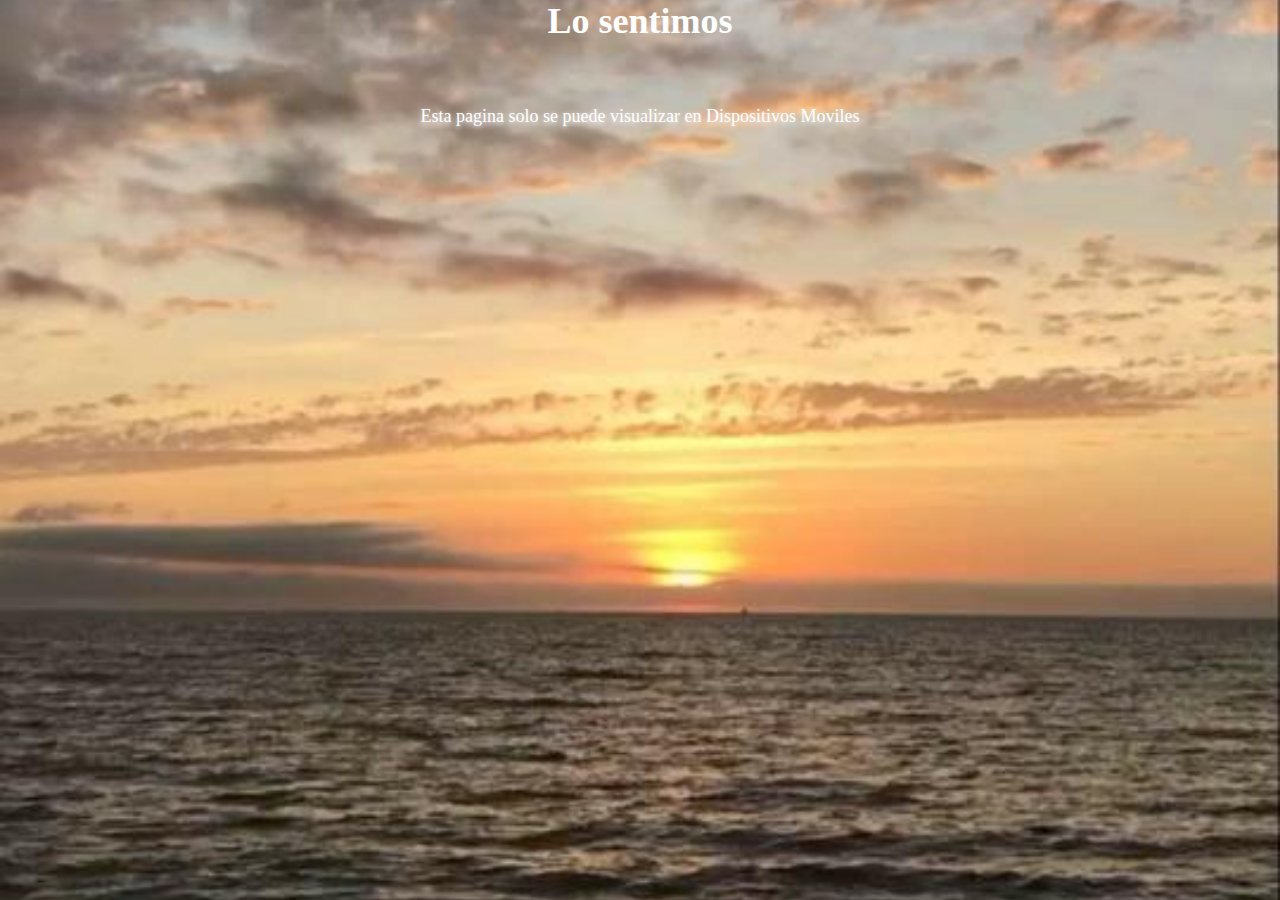
<file: index.html>
<!DOCTYPE html>
<html lang="en">
<head>
    <meta charset="UTF-8">
    <meta name="viewport" content="width=device-width, initial-scale=1.0">
    <title>Welcome</title>
    <link rel="stylesheet" href="style.css"></s>
</head>
<body>

    <div class="d-desktop">
        <h1>Lo sentimos</h1>
        <p>Esta pagina solo se puede visualizar en Dispositivos Moviles</p>
    </div>

    <div class="d-movil">

        <div class="flex-center">

            <h2 class="h2bienvenida"> ¡¡ Hola esto es para ti chaparra !! </h2>

            <div class="h2bienvenida">
                <marquee behavior="scroll" direction="right" scrolldelay="200">
                gracias por estar aqui 😊
            </marquee>
            </div>
            
            
            <p style="color: crimson;">
              

                <div class="container-dialog">
                    <div class="showHelpDialog">
                        <h3>
                            #Ayuda :
                        </h3>
                        <p>
                            <span style="color: green"> informacion:  </span>
                            Lorem ipsum dolor sit amet, consectetur adipisicing elit. Obcaecati quo soluta doloremque?
                        </p>
                        <div class="btn-cerrar"> X</div>
                    </div>
                </div>
                
            
            </p>
            <a class="link-index" href="../paths/dedicated.html" type="button">Click Me!!</a>
        </div>
        
    </div>

    
    <script src="main.js"></script>
</body>
</html>
</file>
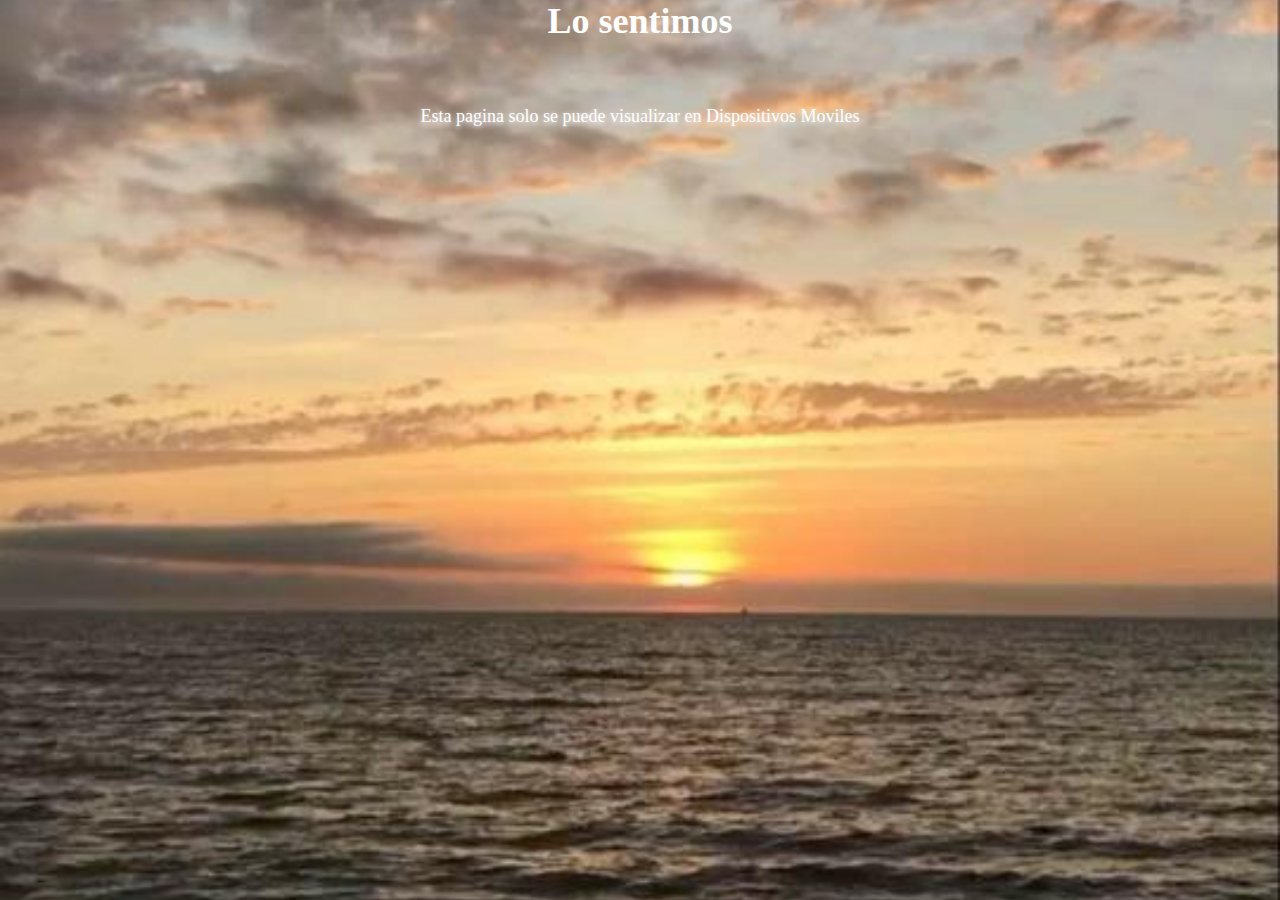
<file: paths/dedicated.html>
<!DOCTYPE html>
<html lang="en">
<head>
    <meta charset="UTF-8">
    <meta name="viewport" content="width=device-width, initial-scale=1.0">
    <title>"feliz cumpleaños eli" 🌟</title>
    <link rel="stylesheet" href="https://cdnjs.cloudflare.com/ajax/libs/font-awesome/6.5.1/css/all.min.css">
    <link rel="stylesheet" href="../style.css">
    <link rel="preconnect" href="https://fonts.googleapis.com">
    <link rel="preconnect" href="https://fonts.gstatic.com" crossorigin>
    <link href="https://fonts.googleapis.com/css2?family=Mochiy+Pop+One&display=swap" rel="stylesheet">
    
</head>
<body>

    <div class="d-desktop">
        <h1>Lo sentimos</h1>
        <p>Esta pagina solo se puede visualizar en Dispositivos Moviles</p>
    </div>
    
    <div class="d-movil">

        <header class="header-page">
            
            <div class="title">
                <h2>FELIZ CUMPLEAÑOS MI NIÑA HERMOSA &#128151; &#x2728;</h2>
            </div>

        </header>
        <main class="content-page">
            <div class="slider-content">
                <div class="parrafo">
                    <h3> ESTO ES PARA TI MI NIÑA HERMOSA &#128151; &#x2728; </h3>
                <p>No es por apresurarme ni nada de eso, pero yo si quiero algo bonito contigo &#128151; &#x2728;</p>
                </div>
                <small> eres una niña muy inteligente y hermosa  &#x2728;</small>
                <br>
                <center><small style="color: black;">desliza hacia la derecha !!!</small></center>

                <div class="slider">
                    <div class="item">   <div class="text-overlay">
                        <P>nunca te rindas chaparra yo se que tu puedes..,</P>
                    </div>   </div>
                    <div class="item">   <div class="text-overlay">
                        <p>No todos los dias son bonitos,<br>tu eres bonita todos los Dias</p>
                    </div>   </div>
                    <div class="item">   <div class="text-overlay">
                        <p>desde que te conoci, <br> supe que eres alguien maravillosa <br>y se que todo lo que te propongas lo lograras<br> </p>
                    </div>   </div>
                    <div class="item">   <div class="text-overlay">
                        <p>¿Tú?<br>Eres Como un atardecer bonito <br> ¿Y yo?<br>Yo soy esa persona que nunca se cansará <br>de mirarte  &#x2728;</p>
                    </div>   </div>
                    <div class="item">   <div class="text-overlay">
                        <p> No pasamos juntos todos los dias, <br> pero los dias que la pasamos juntos <br> me encanta ver tus lindos ojos  &#128151; </p>
                    </div>   </div>

                    <div class="item">   <div class="text-overlay">
                        <p>me gustaria,<br> que seas el ; , <br>de cada dia de mi vida. </p>
                    </div>   </div>
                </div>
            </div>

            <div class="card">
                <h1>  # - Si tuviera que elegir algo de ti?:         </h1><br>
                <p>
                    Me quedo co tu forma de mirar, <br>
                    tu voz, y tu <br> forma de reír, <br>
                    la forma en que me haces sentir. &#128151; &#x2728;
                </p>
                <br>
                <h4>
                    Es que me encanta todo de ti.
                </h4>
            </div>

            <div class="card2">
                <h3>@Quiero decirte:</h3>
                <ul>
                    <li> Ahora ya no puedo verme con nadie que no seas tu &#128151;</li>
                    <li> Me sigo enamorando de ti todos los dias &#128151; </li>
                </ul>
            </div>
            <!--
           <div class="heart">
            <div class="love"></div>
           </div>

        -->
        <center><small style="color:black;">haz click en cada foto !!!</small></center>
        <section class="fotos">
            <div class="container-image"><img src="../imgs/custom/articulo1.jpg" alt="aticulo 1" class="image"></div>
            <div class="container-image"><img src="../imgs/custom/articulo2.jpg" alt="articulo 2" class="image"></div>
            <div class="container-image"><img src="../imgs/custom/articulo3.jpeg" alt="articulo3 " class="image"></div>
        </section>




            <div class="container-cards">
                <center><small style="color:black;">haz click en cada Card !!!</small></center>
                <br><br><br>
                <div class="item-card"><img src="../imgs/custom/card1.jpg" alt="">
                    <div class="overlay">
                        <h1>Quiero que recuerdes que: </h1>
                        <h2>eres alguien unica y eres muy especial para mi</h2>
                    </div>  
                </div>
                <div class="item-card"><img src="../imgs/custom/card2.jpeg" alt="">
                    <div class="overlay">
                        <h1>Contigo La paso Bien: </h1>
                        <h2>Te digo por qué tu me haces ver las cosas de una manera distinta</h2>
                    </div>
                </div>
                <div class="item-card"><img src="../imgs/custom/card1.jpg" alt="">
                    <div class="overlay">
                        <h1>Fliz cumpleaños </h1>
                        <h2> pasatela super bien el dia de hoy. hoy eres la princesa pero para mi tu siempres seras la princesa</h2>
                    </div>
                </div>
                <div class="item-card"><img src="../imgs/custom/card4.jpeg">
                    <div class="overlay">
                        <h1>no soy la mejor persona</h1>
                        <h2>pero tu haces sacar lo mejor de mi  &#128151;</h2>
                    </div>
                </div>
                <div class="item-card"><img src="../imgs/custom/card5.jpeg" alt="../imgs/mills_by_sigisagi.jpg">
                    <div class="overlay">
                        <h1> Tu forma de ser me encanta &#128151;</h1>
                        <h2>y nunca dejes que los demas te lastime tu se como eres y no cambies por los demas.</h2>
                    </div>
                </div>

                <div class="item-card"><img src="../imgs/custom/card1.jpg" alt="../imgs/mills_by_sigisagi.jpg">
                    <div class="overlay">
                        <h1> Sabes algo:  </h1>
                        <h2>Eres la primera en hacerme sentir tantas cosas lindas en tan poco tiempo &#128151;</h2>
                    </div>
                </div>
            </div>
        </main>

        <footer class="footer-page">
            <p class="texto">Esta es solo una de las tantas formas que se me ocurrieron ara mostrarte que te aprecio mucho &#128151;<br>
                feliz cumpleaños eli te mando muchos abrazos y besos &#128151;<br>
                yo se que tu eres capaz de todo mi niña hermosa &#128151;
                <br>los astronautas viajan al espacio para ver a la tierra pero yo al mirar tus ojos miro el universo entero &#128151; &#x2728;<br>
                me gustas demaciado &#x2728;
                .</p>


                <div class="opinion">
                    <p>¡Quisiera saber tu opinión!</p>
  <smaller>¿Qué te parece este pequeño detalle? Envíame tu comentario a través de WhatsApp:</smaller>

  <!-- Botón para Facebook Messenger -->

  <!-- Botón para WhatsApp -->
  <a href="https://wa.me/9641039629" target="_blank">
    <i class="fa-brands fa-whatsapp" id="icon-msg"></i>
  </a>
                </div>
            <small>&copy; Todos los derechos resevados</small>
        </footer>

    </div>    
</body>
</html>
</file>
<file: style.css>
@import url('https://fonts.googleapis.com/css2?family=Damion&display=swap');

.h2bienvenida{
    color:#fff;
}

*{
    padding: 0;
    margin: 0;
    box-sizing: border-box;
    list-style-type: none;
    text-decoration: none;
}

:root{
    --bg-dark: #000;
    --bg-light: #ccc;
    --txt-dark: #000;
    --txt-light: #fff;
    --primary: hsl(171, 100%, 41%);
    --link:hsl(217, 71%, 53%);
    --info: hsl(204, 86%, 53%);
    --succes: hsl(141, 53%, 53%);
    --warning: hsl(48, 100%, 67%);
    --danger: hsl(348, 100%, 61%);
    --purple: hsl(294, 71%, 79%);
    --pinky: #ffb3b3;
    --cafe: #ffbc6b;



}

body{
    width: 100%;
    height: 100vh;
    background-image: url('./imgs/background/23493.jpg');
    background-repeat: no-repeat;
    background-size: cover;
    background-position: center;
    background-attachment: fixed;
    /*background: radial-gradient(circle, rgba(238,174,202,1) 0%, rgba(148,187,233,1) 100%);*/
  /*  background: radial-gradient(circle, rgba(63,94,251,1) 0%, rgba(252,70,107,1) 100%);*/

    /*background: radial-gradient(circle, rgb(8, 5, 64) 0%, rgb(10, 113, 70) 35%, rgb(9, 54, 138) 100%);*/
    color: var(--txt-light);
    font-size: 18px;
    
}

.flex-center{
    width: 100%;
    height: 100%;
    display: flex;
    flex-direction: column;
    justify-content: center;
    align-items: center;
    text-align: center;
    padding: 3rem;
    gap: 3.82rem;

}

.flex-center p{
    color: var(--purple);
}
#showHelp{
    color: var(--succes);
}
.flex-center .link-index{
    padding: 16px 32px;
    background-color: var(--link);
    text-decoration: none;
    color: var(--txt-light);
    border: none;
    border-radius: 15px;
    font-weight: 700;
}

.mode-light{
    background-color: var(--bg-dark);
    color: var(--txt-light);
}

.d-desktop{
    display: flex;
    flex-direction: column;
    justify-content: center;
    align-items: center;
    gap: 2rem;
    text-align: center;

}

.d-movil{
    display: none;
    
    width: 100%;
    min-height: 100%;
}
.header-page{
    height: 75px;
    top: 0;
    left: 0;
    display: flex;
    justify-content: center;
    align-items: center;
    width: 100%;
    padding: 0 .25rem;
    margin-bottom: 5rem;
    border-bottom:thin dashed  white;
    
}
.header-page .title{
    color: var(--warning);
}


/**********************/
.love {
    width: 50px;
    height: 50px;
    transform: rotate(45deg);
    background: red;
  }


.love:before,
.love:after {
  content: "";
  height: 50px;
  width: 50px;
  border-radius: 50%;
  background: red;
}

.love {
    width: 50px;
    height: 50px;
    transform: rotate(45deg);
    background: red;
    position: relative;
    top: 10rem;
    left: 10rem;
  }
  
  .love:before,
  .love:after {
    content: "";
    height: 50px;
    width: 50px;
    border-radius: 50%;
    background: red;
    position: absolute;
  }
  
  .love:before {
    top: 0;
    left: -25px;
  }
  
  .love:after {
    top: -25px;
  }
  .love {
    width: 50px;
    height: 50px;
    transform: rotate(45deg);
    background: red;
    position: relative;
    top: 10rem;
    left: 10rem;
    animation: beating 2s ease infinite;
  }
  
/**********************/


.heart{
     position: relative;
     width: 50%;
     height: auto;
}




/*------------------------------------------------------------*/
.content-page{
    display: flex;
    flex-direction: column;
    justify-content: center;
    align-items: center;
    width: 100%;
    min-height: 500px;
    height: auto;
    letter-spacing: 1.5px;
    padding: 1rem;
}

/* - ### eslider*/
.slider-content{
    
    width: 100%;
    overflow: hidden;
    height: auto;
    display: flex;
    flex-direction: column;
    align-items: center;
    /*outline: thin dashed lightblue;*/
    text-align: center;
    padding: .25rem;
    margin-bottom:  10.35rem;
}
.parrafo{
    width: 100%;
    margin-top: 2rem;
    margin-bottom: 5.78rem;
}
.parrafo h3,p{
    text-shadow: 0 2px 5px whitesmoke;
    margin-bottom: 3rem;
    margin-top: 2rem;
}

.slider{
    display: flex;
    overflow: scroll;
    flex-wrap: nowrap;
    
    scroll-snap-type: x  mandatory;
    height: 380px;
    width: 90%;
    border-radius: 15px;
    overflow-y: hidden;

    /*background-image: url('/imgs/images/img3.jpg');*/
    background-image: url('/imgs/custom/background.jpeg');
    
    background-repeat: no-repeat;
    background-position: center;
    background-size: cover;
    background-repeat: no-repeat;
    border-radius: 18px;

    transition: all .7s ease-out;
}

.slider .item{
    
    flex: 1 0 auto;
    height: 100%;
    width: 100%;
    
    scroll-behavior: smooth;
    scroll-snap-align: center;
background-color: rgba(255, 255, 255, .2);
/*backdrop-filter: blur(2px);*/
    
    
}

.slider .item .text-overlay{
    width: 100%;
    height: 100%;
    padding: 0 1rem;
    display: grid;
    place-items: center;
    color: rgb(255, 255, 255);
    /*
    
    background-position: center;
    background-repeat: no-repeat;
    background-size: cover;*/
}
.slider .item .text-overlay p{
    font-weight: 600;
    font-size: 5vw;
    font-family: 'Damion', sans-serif;
    letter-spacing: 4px;
    text-shadow: 0px 2px 8px black;
    line-height: 1.5em;

}
.slider .item .text-overlay:hover .item{
    backdrop-filter: blur(0);

}

/*--- #### Card Geral*/
.card{
    padding: 1.35rem 1rem;
    width: 100%;
    border-radius: 15px;
    background-color: rgba(52, 229, 70, .8);
    margin-bottom: 5rem;
    margin-top: 6rem;
    color: #000;

}
.card h1{
    margin-bottom: 1rem;
    color: #fff;
    font-family: "Damion", cursive;
    font-style: normal;
    text-shadow: 1px 0 1px #000;
}
.card p{
        font-size: 3.5vw;
    line-height: 2em;
    font-weight: 600;
}
.card2{
    
    padding: 1.35rem 1rem;
    width: 100%;
    min-height: fit-content;
    border-radius: 15px;
    background-color: grey;
    margin-bottom: 5rem;
    color: white;
    text-shadow: 1px 0px 2px #000;
}

.card2 ul{
    text-shadow: none;
}
.card2 h3{
    margin-bottom: .78rem;
    color: var(--link);
    text-shadow: 1px 0 5px white;
    font-weight: 700;
    line-height: 3vw;

    padding-bottom: 1rem;
    border-bottom:thin solid rgba(0, 0, 0, 0.304);
}
.card2 ul{
    padding:0 1.53rem ;
}

.card2 ul li{
    list-style: disc;
    color: #000;
    font-family: 'Roboto', sans-serif;
    padding: 1rem;
    /*font-family: "Mochiy Pop One", sans-serif;*/

}

.fotos{
    
    padding: 1rem;

    margin: 9.34rem 0;
    
}
.container-image{
    margin-top: 3.65rem;
    display: flex;
    justify-content: center;
    border-radius: 25px;
    overflow: hidden;
    transition: all .43s ease;
    width: 100%;
    height: 100%;
    box-shadow: 0 0 10px black;
}
.image{
    height: 100%;
    width: 100%;
    object-fit: cover;
    filter:  blur(15px);
    transition: all .7s ease;

    
}

.container-image:hover .image{
    filter: none;
}


.container-cards {
    display: block;
    margin-top: 16.89 0;
    margin-bottom: 16.89 0;
}
.item-card{
    position: relative;

    width: 230px;
    height: 310px;
    margin-bottom: 7rem;
    box-shadow: 1px 2px 15px rgb(214, 203, 203);
    overflow: hidden;
    border-radius: 20px;
}

.overlay{
    position: absolute;
    bottom: 0;
    left: 0;
    right: 0;
    background-color: rgba(0, 0, 0, .75);
    overflow: hidden;
    width: 100%;
    height: 0;
    transition: height .45s ease;

}
.item-card:hover .overlay{
    height: 100%;
    
}
.item-card:hover .image{
    object-fit: cover;
    object-position: center;
    background-position: center;
    background-size: cover;
    
}


.overlay h1{
    width: 100%;
    margin-top: 30%;
    color: #fff;
    font-family: 'Damion', cursive;
    font-weight: 400;
    font-style: normal;
    font-size: 5.5vw;
    position: absolute;
    text-align: center;
    transform: rotate(-5deg) skew(-5deg);
}
.overlay h2{
            font-family: 'Roboto', sans-serif;
            text-align: center;
            font-size: 3vw;
            margin-top: 60%;
            letter-spacing: 5px;
            line-height: 1.5em;
}

.item-card img{
    display: block;
    width: 100%;
    height: 100%;
}




/*------------------------------------------------------------*/
.footer-page{
    bottom: 0;
    left: 0;
    width: 100%;
    margin-top: 2rem;
    text-align: center;
    display: flex;
    flex-direction: column;
    padding-bottom: 1rem;
    justify-content: flex-end;
}
.footer-page .opinion{
    margin-top: 12.32rem;
    color: var(--pinky);
    text-align: center;
    margin-bottom: 3rem;
}
.footer-page .text{

    
    padding: 1rem;
    letter-spacing: 5px;
    line-height: 1.2em;
    font-family: 'Roboto', sans-serif;
    font-size: medium;
}

#icon-msg{
    font-size: 18px;
    color: var(--succes);
}

.container-dialog{
    width: 100%;
    min-height: 50px;
    position: relative;
    padding: .5rem;

}

.showHelpDialog{
    
    position: relative;
    left: 0;
    top: 0;
    height: 100%;
    width: 100%;
    display: none;
    flex-direction: column;
    justify-content: center;
    align-items: center;
    color: var(--succes);
    text-align: center;
    gap: 1rem;
    border-radius: 25px;
    background-color: #fff;
    box-shadow: 0 0 5px var(--succes);
    padding: .75rem;
    
}
.showHelpDialog p{
    color: var(--bg-dark);
}

.show{
    display: flex;
}
/*-------------- Mediaqueriys*/

@media screen and (max-width: 430px){
    .d-desktop{
        display: none;
    }
    .d-movil{
        display: block;
                
    }
    
}


/**********************c @Keyfrasmes*/
@keyframes beating {
    0% {
        transform: rotate(45deg) scale(1);
    }
    50% {
      transform: rotate(45deg) scale(2);
    }
    100% {
        transform: rotate(45deg) scale(1);
    }
  }
</file>
